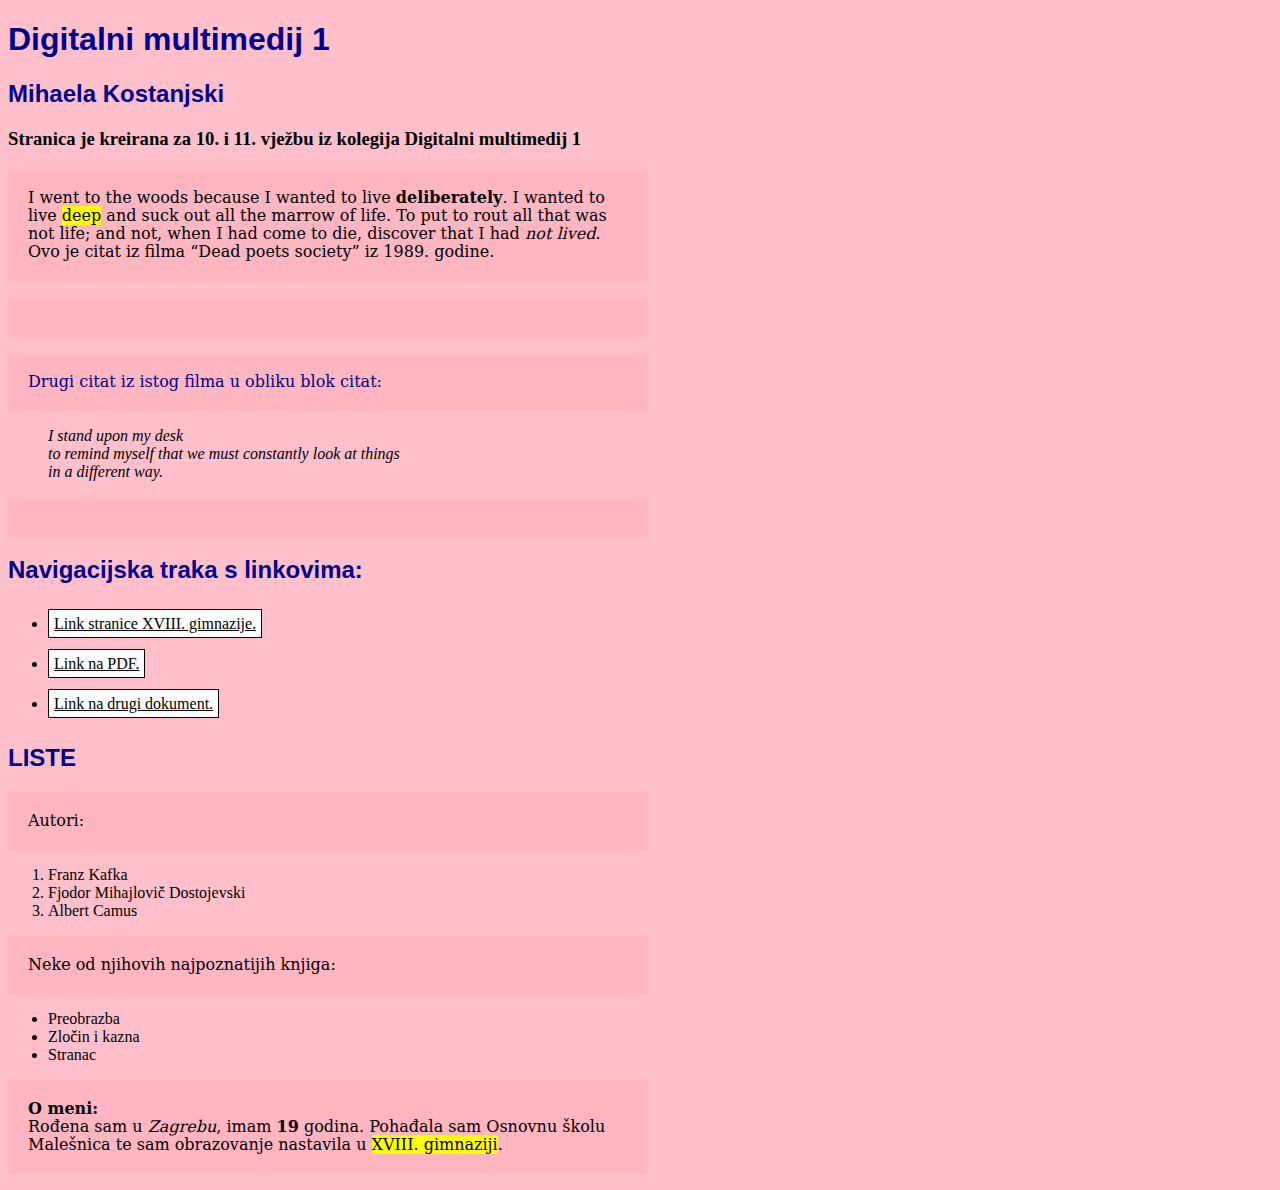
<file: index.html>
<!DOCTYPE html>
<html>
<head>
		<title>Mihaela Kostanjski - moj  html dokument</title>
			<link rel="stylesheet" href="css.css"/>
</head>
<body>
		<h1>Digitalni multimedij 1</h1>
		<h2>Mihaela Kostanjski</h2>
		<h3>Stranica je kreirana za 10. i 11. vježbu iz kolegija Digitalni multimedij 1</h3>
		<p>I went to the woods because I wanted to live <b>deliberately</b>. I wanted to live <mark>deep</mark> and suck out all the marrow of life. To put to rout all that was not life; and not, when I had come to die, discover that I had <i>not lived</i>.
		Ovo je citat iz filma <q>Dead poets society</q> iz 1989. godine.
		</p>
		<p>
		<p style="color:darkblue;">Drugi citat iz istog filma u obliku blok citat:
		<blockquote>
		<i>I stand upon my desk<br/>
		to remind myself that we must constantly look at things<br/>
		in a different way.</i>
		</blockquote>
		</p>
		
		<h2>Navigacijska traka s linkovima:</h2>
		<nav>
			<ul>
				<li><a href="https://gimnazija-osamnaesta-zg.skole.hr/">Link stranice XVIII. gimnazije.</a><br/></li>
				<li><a href="Documents/10_vježba_HTML.pdf">Link na PDF.</a></li>
				<li><a href="drugi dokument.html">Link na drugi dokument.</a></li>
			</ul>
		</nav>
		
		
		<h2>LISTE</h2>
		<p>Autori:</p>
		<ol>
			<li>Franz Kafka</li>
			<li>Fjodor Mihajlovič Dostojevski</li>
			<li>Albert Camus</li>
		</ol>
		<p>Neke od njihovih najpoznatijih knjiga:</p>
		<ul>
			<li>Preobrazba</li>
			<li>Zločin i kazna</li>
			<li>Stranac</li>
		</ul>
		<p><b>O meni:</b><br/>
		Rođena sam u <i>Zagrebu</i>, imam <b>19</b> godina. Pohađala sam Osnovnu školu Malešnica te sam obrazovanje nastavila u <mark>XVIII. gimnaziji</mark>.
		</p>
</body> 
</html>
</file>
<file: css.css>
p {
    color: black;
    font-family: Constantia, "Lucida Bright", "DejaVu Serif", Georgia, "serif";
    font-size: 16px;
    line-height: 18px;
    width: 600px;
    background-color: lightpink;
    padding: 20px;
}

h1, h2 {
    font-family: Gotham, "Helvetica Neue", Helvetica, Arial, "sans-serif";
    color: darkblue;
}

body {
    background-color: pink;
}

a:link {
    color: black;
    background-color: white;
    padding: 5px;
    line-height: 40px;
    border: 1px solid #000000;
}

a:hover {
    background-color: black;
}

img {
    height: 400px;
}
</file>
